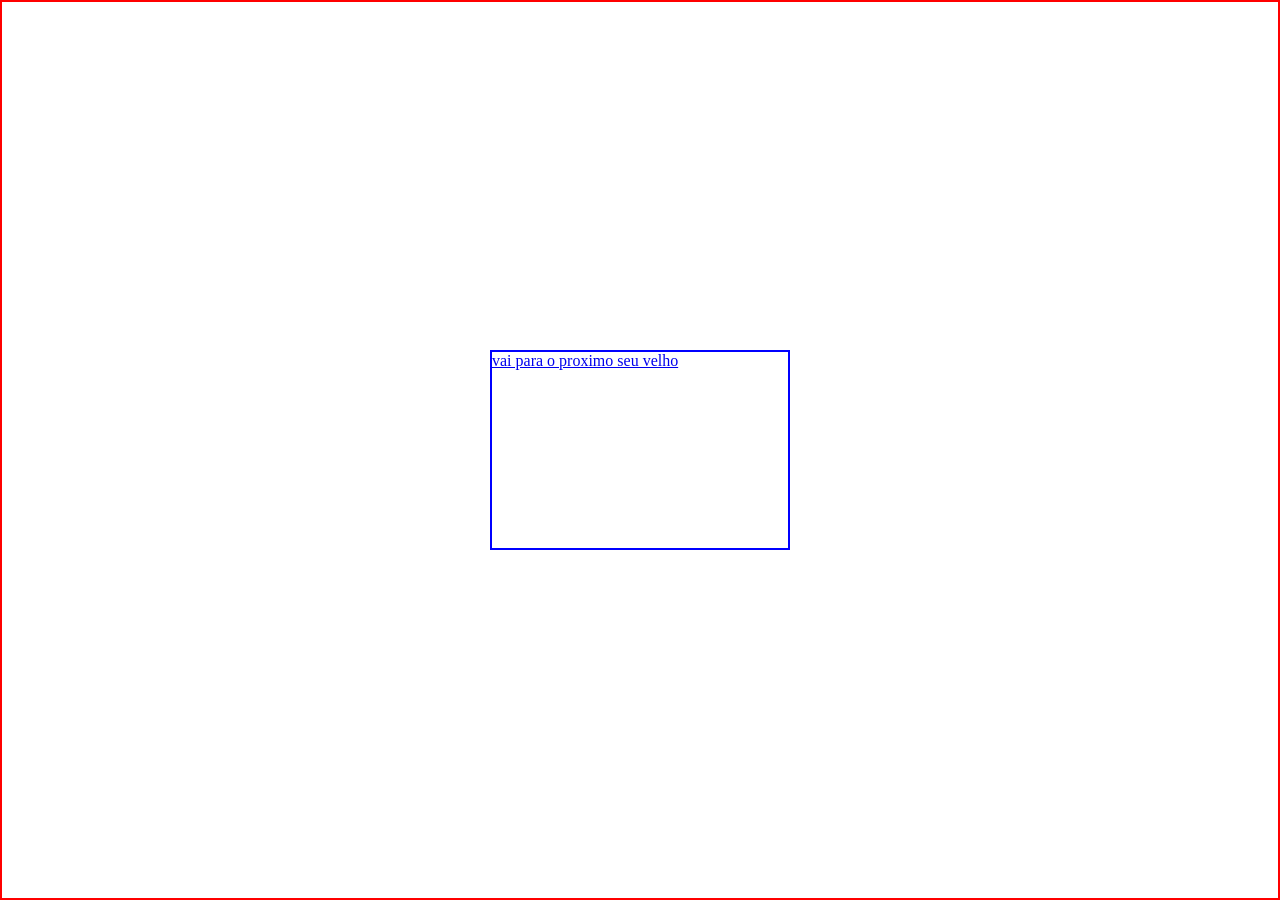
<file: index.html>
<!DOCTYPE html>
<html lang="pt-br">
<head>
    <meta charset="UTF-8">
    <meta name="viewport" content="width=device-width, initial-scale=1.0">
    <title>gosto do romario</title>
    <link rel="stylesheet" href="./style.css">
</head>
<body>
    <header>
        <a href="./pagina2.html">vai para o proximo seu velho</a>
    </header>
</body>
</html>
</file>
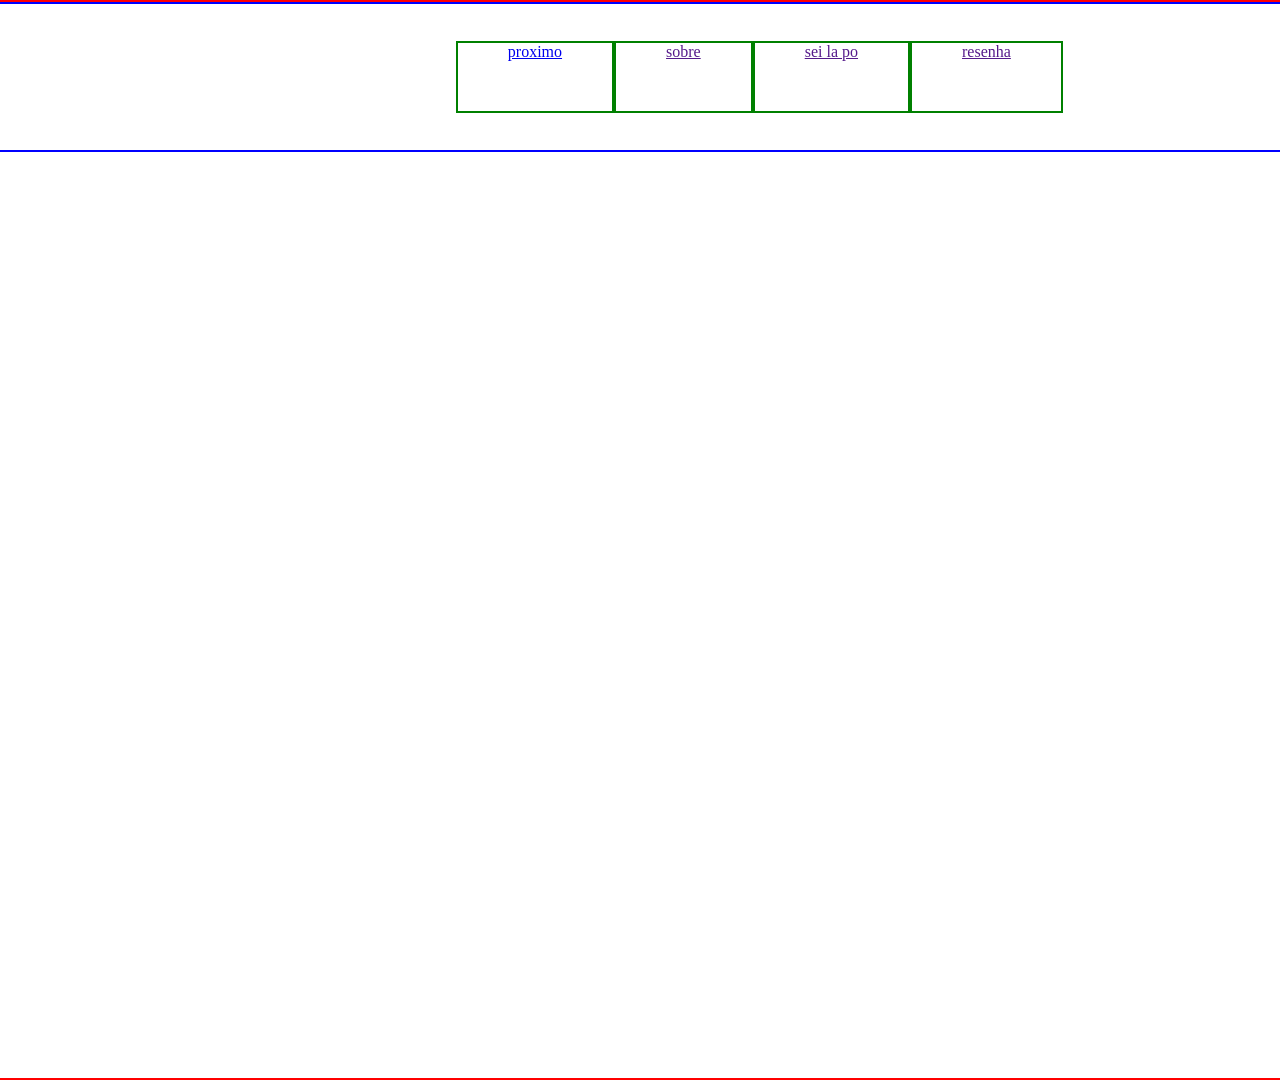
<file: pagina2.html>
<!DOCTYPE html>
<html lang="pt-br">
<head>
    <meta charset="UTF-8">
    <meta name="viewport" content="width=device-width, initial-scale=1.0">
    <title>gosto de matar judeus</title>
    <link rel="stylesheet" href="./style2.css">
</head>
<body>
    <header>
        <div>
            <a href="./pagina3.html">proximo</a>
            <a href="">sobre</a>
            <a href="">sei la po</a>
            <a href="">resenha</a>
        </div>
    </header>
</body>
</html>
</file>
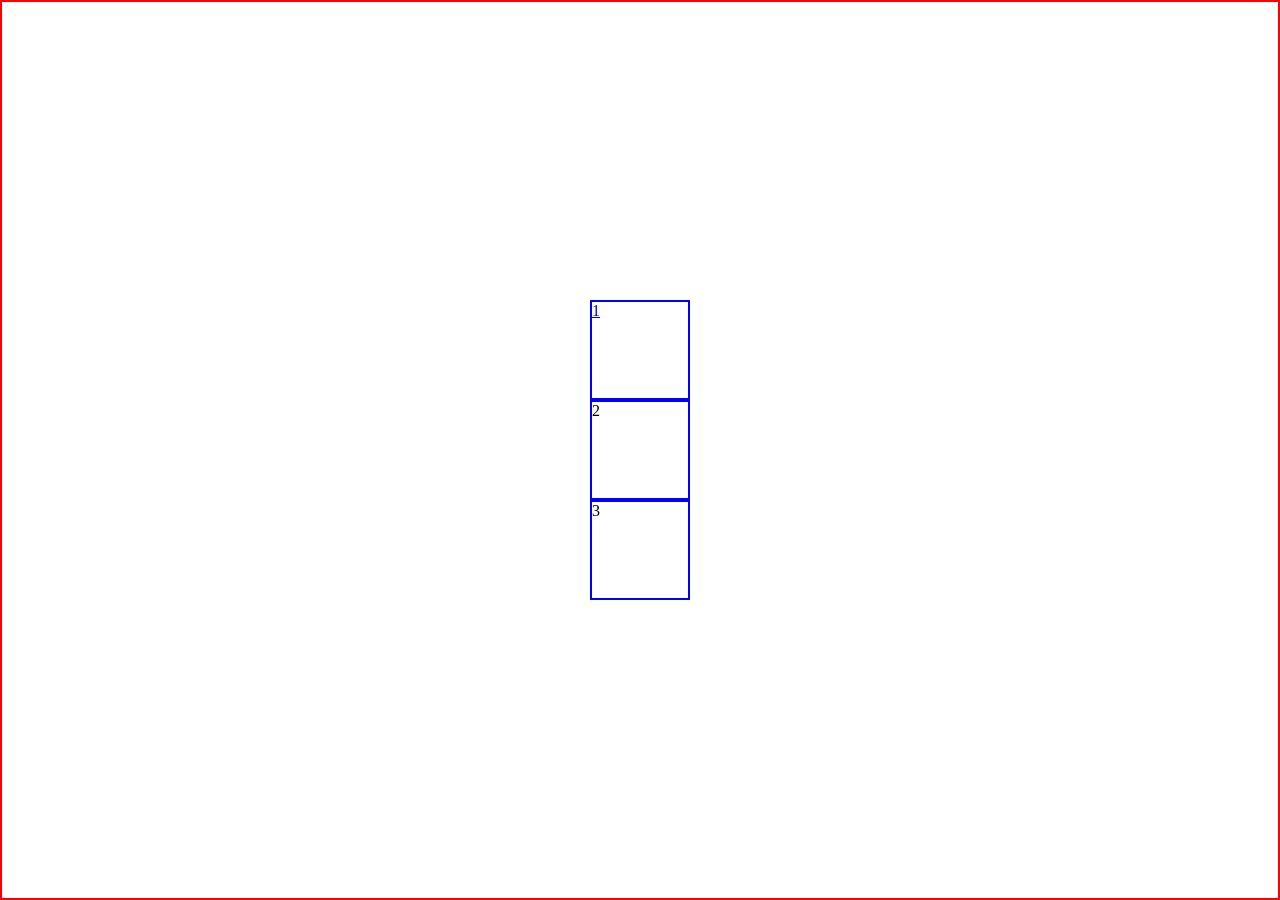
<file: pagina3.html>
<!DOCTYPE html>
<html lang="pt-br">
<head>
    <meta charset="UTF-8">
    <meta name="viewport" content="width=device-width, initial-scale=1.0">
    <title>como velhas</title>
    <link rel="stylesheet" href="./style3.css">
</head>
<body>
    <a href="./pagina4.html">1</a>
    <p>2</p>
    <div>3</div>
</body>
</html>
</file>
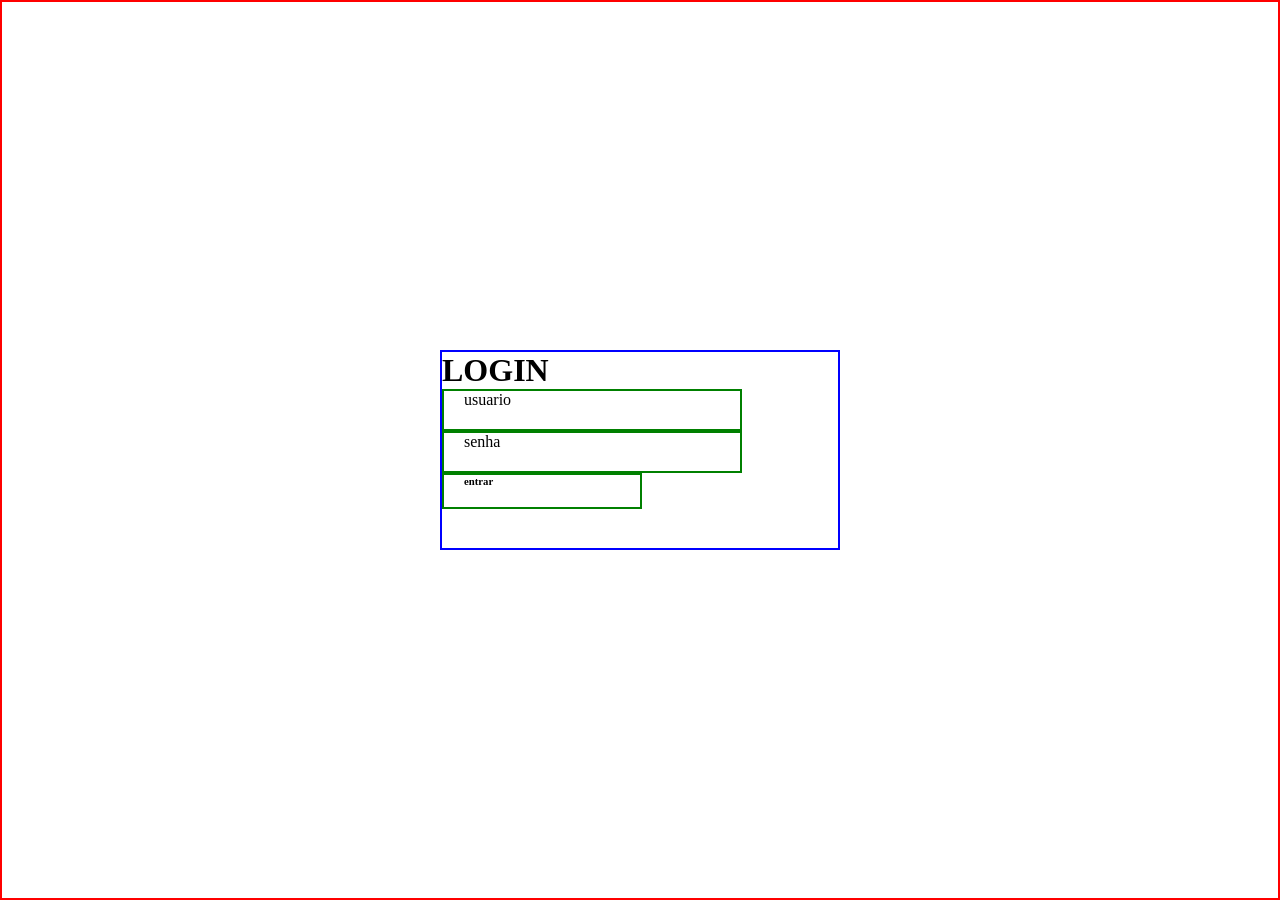
<file: pagina4.html>
<!DOCTYPE html>
<html lang="pt-br">
<head>
    <meta charset="UTF-8">
    <meta name="viewport" content="width=device-width, initial-scale=1.0">
    <title>sla que nome botar mais é daora</title>
    <link rel="stylesheet" href="./style4.css">
</head>
<body>
    <header>
        <h1>LOGIN</h1>
        <p>usuario</p>
        <div>senha</div>
        <h6>entrar</h6>
    </header>
</body>
</html>
</file>
<file: style.css>
*{
    margin: 0;
    padding: 0;
    box-sizing: border-box;
}
body {
    display: flex;
    align-items: center;
    justify-content: center;
    height: 100vh;
    border: red 2px solid;
}
header {
    border: 2px blue solid;
    width: 300px;
    height: 200px;
}
</file>
<file: style2.css>
*{
    margin: 0;
    padding: 0;
    box-sizing: border-box;
    justify-content: center;
    display: flex;
}
body {
    display: flex;
    justify-content: center;
    height: 120vh;
    border: red 2px solid;
    flex-direction: row;
}
header {
    border: 2px solid blue;
    height: 150px;
    width: 250vh;
    justify-content: center;
    flex-direction: row;
    align-items: center;
}

    a {
    border: 2px solid green;
    padding-inline: 50px;
    padding-bottom: 50px;
}
</file>
<file: style3.css>
*{
    margin: 0;
    padding: 0;
    box-sizing: border-box;
    align-items: center;
    justify-content: center;
}
body {
    display: flex;
    justify-content: center;
    height: 100vh;
    border: red 2px solid;
    flex-direction: column;
}
a {
    border: 2px solid blue;
    height: 100px;
    width: 100px;
}
p {
    border: 2px solid blue;
    height: 100px;
    width: 100px;
}
div {
    border: 2px solid blue;
    height: 100px;
    width: 100px;
}
</file>
<file: style4.css>
*{
    margin: 0;
    padding: 0;
    box-sizing: border-box;
}
body {
    display: flex;
    align-items: center;
    justify-content: center;
    height: 100vh;
    border: red 2px solid;
}
header {
    border: 2px blue solid;
    width: 400px;
    height: 200px;
}
h6 {
    border: 2px solid green;
    padding-inline: 20px;
    padding-bottom: 20px;
    max-width: 200px;
}
p {
    border: 2px solid green;
    padding-inline: 20px;
    padding-bottom: 20px;
    max-width: 300px;
}
div {
    border: 2px solid green;
    padding-inline: 20px;
    padding-bottom: 20px;
    max-width: 300px;
}
</file>
